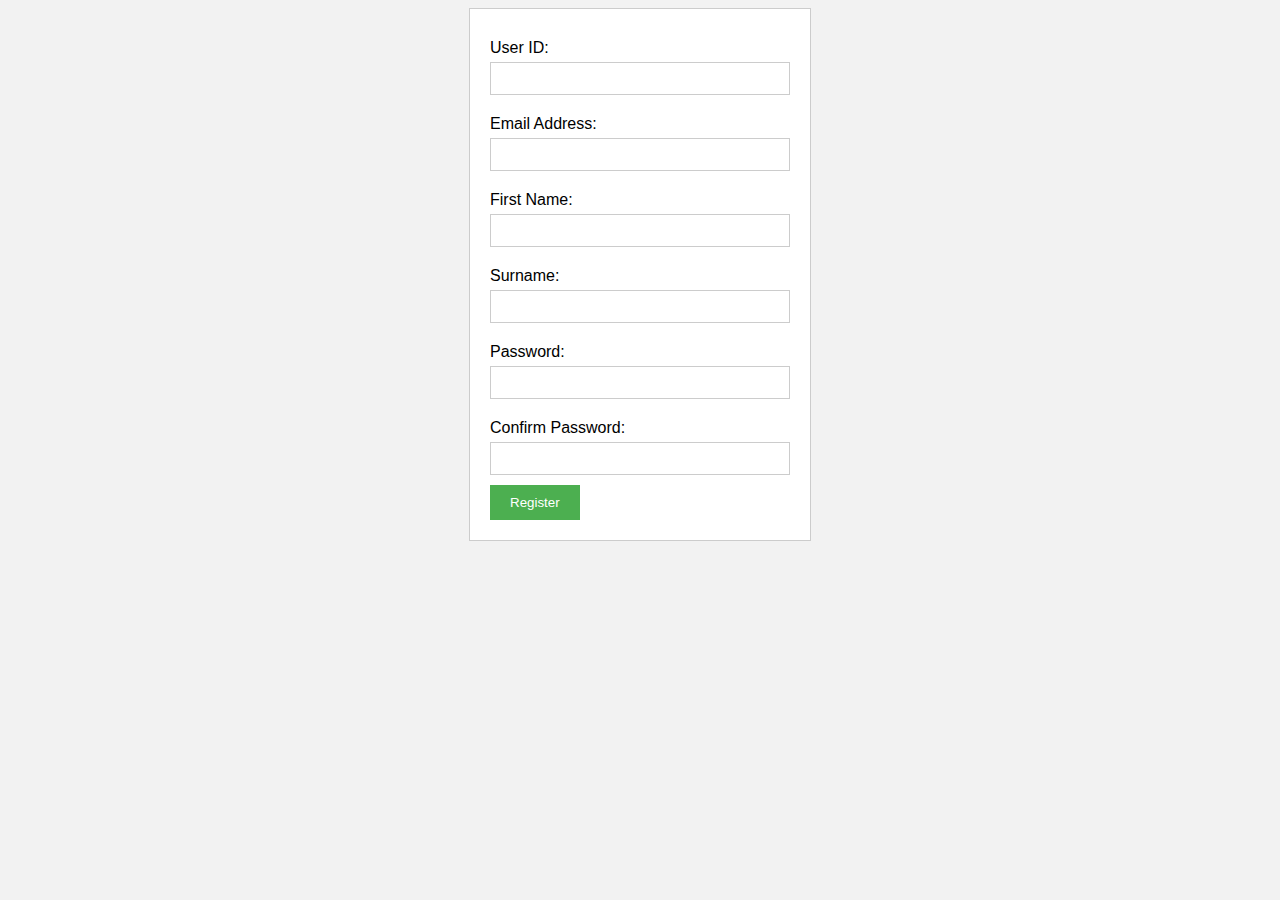
<file: Wex Project/index.html>
<!DOCTYPE html>
<html>
<head>
    <title>User Registration</title>
    <link rel="stylesheet" type="text/css" href="styles.css">
</head>
<body>
    <form id="registrationForm" method="post" action="/register/">
        <label for="userId">User ID:</label>
        <input type="text" id="userId" name="userId" required><br>

        <label for="email">Email Address:</label>
        <input type="email" id="email" name="email" required><br>

        <label for="firstName">First Name:</label>
        <input type="text" id="firstName" name="firstName" required><br>

        <label for="surname">Surname:</label>
        <input type="text" id="surname" name="surname" required><br>

        <label for="password">Password:</label>
        <input type="password" id="password" name="password" required><br>

        <label for="confirmPassword">Confirm Password:</label>
        <input type="password" id="confirmPassword" name="confirmPassword" required><br>

        <input type="submit" value="Register">
    </form>
    <script src="scripts.js"></script>
</body>
</html>
</file>
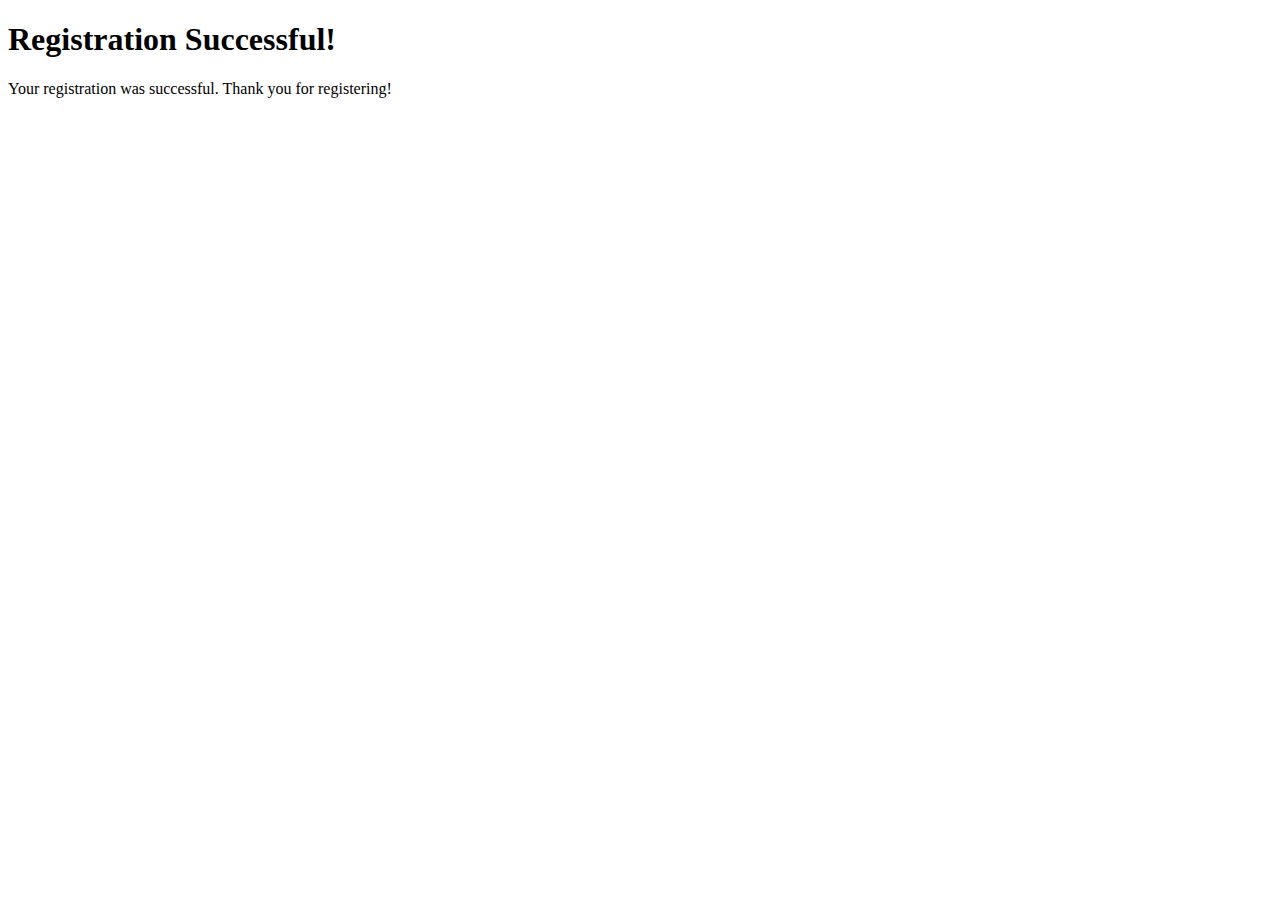
<file: Wex Project/user_registration/registration/templates/registration/success.html>
<!DOCTYPE html>
<html>
<head>
    <title>Success</title>
</head>
<body>
    <h1>Registration Successful!</h1>
    <p>Your registration was successful. Thank you for registering!</p>
</body>
</html>
</file>
<file: Wex Project/styles.css>
/* styles.css */
body {
    font-family: Arial, sans-serif;
    background-color: #f2f2f2;
}

form {
    background-color: #ffffff;
    margin: auto;
    padding: 20px;
    border: 1px solid #ccc;
    width: 300px;
}

label {
    display: block;
    margin-top: 10px;
}

input[type="text"], input[type="email"], input[type="password"] {
    width: 100%;
    padding: 8px;
    margin-top: 5px;
    margin-bottom: 10px;
    border: 1px solid #ccc;
    box-sizing: border-box;
}

input[type="submit"] {
    background-color: #4CAF50;
    color: white;
    padding: 10px 20px;
    border: none;
    cursor: pointer;
}

input[type="submit"]:hover {
    background-color: #45a049;
}

.error {
    color: red;
}
</file>
